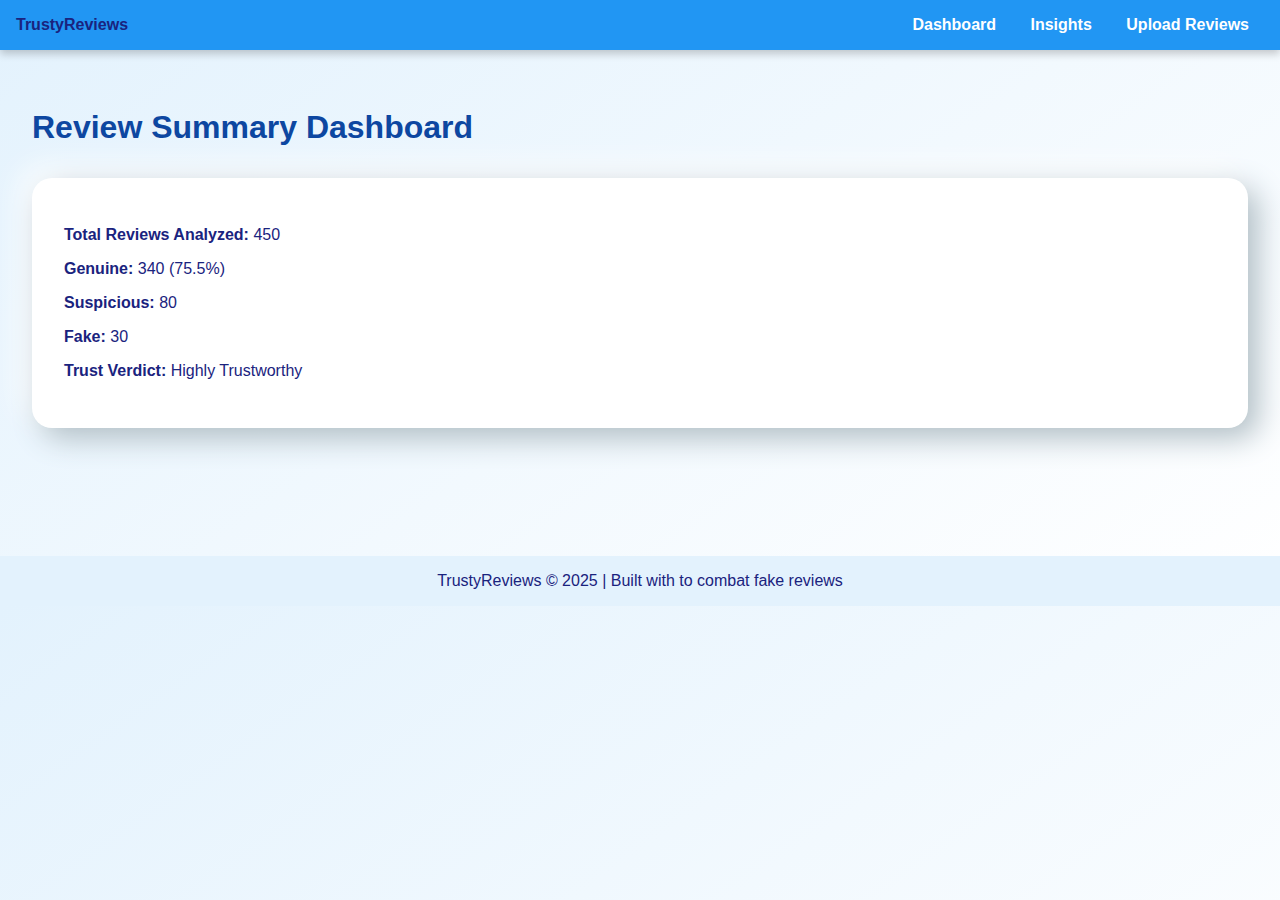
<file: ddashboard.html>
<!DOCTYPE html>
<html lang="en">
<head>
  <meta charset="UTF-8" />
  <meta name="viewport" content="width=device-width, initial-scale=1.0" />
  <title>TrustyReviews Dashboard</title>
  <style>
    body {
      margin: 0;
      font-family: 'Segoe UI', Tahoma, Geneva, Verdana, sans-serif;
      background: linear-gradient(145deg, #e3f2fd, #ffffff);
      color: #1a237e;
    }

    nav {
      background-color: #2196f3;
      padding: 1em;
      box-shadow: 0 4px 8px rgba(0, 0, 0, 0.2);
      display: flex;
      justify-content: space-between;
      align-items: center;
    }

    nav a {
      color: white;
      text-decoration: none;
      margin: 0 15px;
      font-weight: bold;
    }

    .container {
      padding: 2em;
    }

    .card {
      background-color: #ffffff;
      border-radius: 20px;
      padding: 2em;
      margin: 2em 0;
      box-shadow: 10px 10px 30px #b0bec5, -10px -10px 30px #ffffff;
      transition: transform 0.3s ease;
    }

    .card:hover {
      transform: scale(1.02);
    }

    .title {
      font-size: 2em;
      margin-bottom: 1em;
      color: #0d47a1;
    }

    footer {
      background-color: #e3f2fd;
      padding: 1em;
      text-align: center;
      margin-top: 4em;
    }

    .tabs {
      display: flex;
      gap: 1em;
      margin-bottom: 2em;
    }

    .tabs button {
      padding: 10px 20px;
      border: none;
      background-color: #bbdefb;
      color: #0d47a1;
      border-radius: 10px;
      cursor: pointer;
      transition: all 0.3s ease;
    }

    .tabs button.active {
      background-color: #0d47a1;
      color: white;
      font-weight: bold;
    }

    .hidden {
      display: none;
    }
  </style>
</head>
<body>
  <nav>
    <div><strong>TrustyReviews</strong></div>
    <div>
      <a href="#" onclick="showPage('dashboard')">Dashboard</a>
      <a href="#" onclick="showPage('insights')">Insights</a>
      <a href="#" onclick="showPage('upload')">Upload Reviews</a>
    </div>
  </nav>

  <div class="container">
    <div id="dashboard" class="page">
      <h2 class="title">Review Summary Dashboard</h2>
      <div class="card">
        <p><strong>Total Reviews Analyzed:</strong> 450</p>
        <p><strong>Genuine:</strong> 340 (75.5%)</p>
        <p><strong>Suspicious:</strong> 80</p>
        <p><strong>Fake:</strong> 30</p>
        <p><strong>Trust Verdict:</strong>  Highly Trustworthy</p>
      </div>
    </div>

    <div id="insights" class="page hidden">
      <h2 class="title"> AI Insights & Patterns</h2>
      <div class="card">
        <p> 15 reviews flagged for repeated phrasing</p>
        <p> Burst detected between 2–3 AM (18 reviews)</p>
        <p> 12 reviews from similar unverified user IDs</p>
      </div>
    </div>

    <div id="upload" class="page hidden">
      <h2 class="title"> Upload Review Data</h2>
      <div class="card">
        <p>Select a CSV file containing reviews and metadata.</p>
        <input type="file" accept=".csv" />
        <br/><br/>
        <button style="padding: 10px 20px; background-color: #1976d2; color: white; border: none; border-radius: 10px; cursor: pointer;">
          Analyze Reviews
        </button>
      </div>
    </div>
  </div>

  <footer>
    TrustyReviews © 2025 | Built with  to combat fake reviews
  </footer>

  <script>
    function showPage(id) {
      const pages = document.querySelectorAll('.page');
      pages.forEach(p => p.classList.add('hidden'));
      document.getElementById(id).classList.remove('hidden');
    }
  </script>
</body>
</html>
</file>
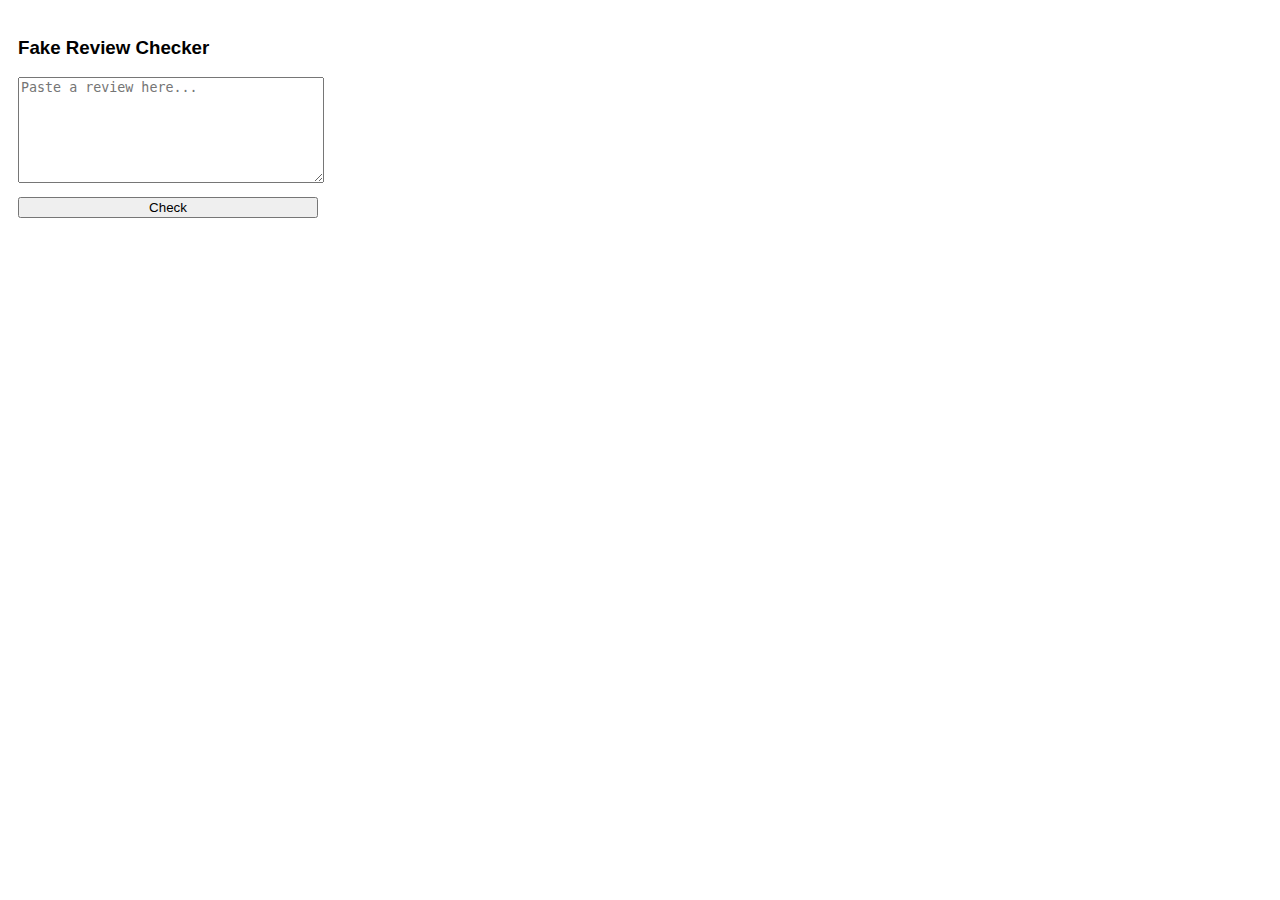
<file: popup.html>
<!DOCTYPE html>
<html>
<head>
  <title>ReviewGuard</title>
  <style>
    body { font-family: Arial; padding: 10px; width: 300px; }
    textarea { width: 100%; height: 100px; }
    button { margin-top: 10px; width: 100%; }
    #result { margin-top: 10px; font-weight: bold; }
  </style>
</head>
<body>
  <h3>Fake Review Checker</h3>
  <textarea id="reviewInput" placeholder="Paste a review here..."></textarea>
  <button id="checkBtn">Check</button>
  <p id="result"></p>

  <script src="popup.js"></script>
</body>
</html>
</file>
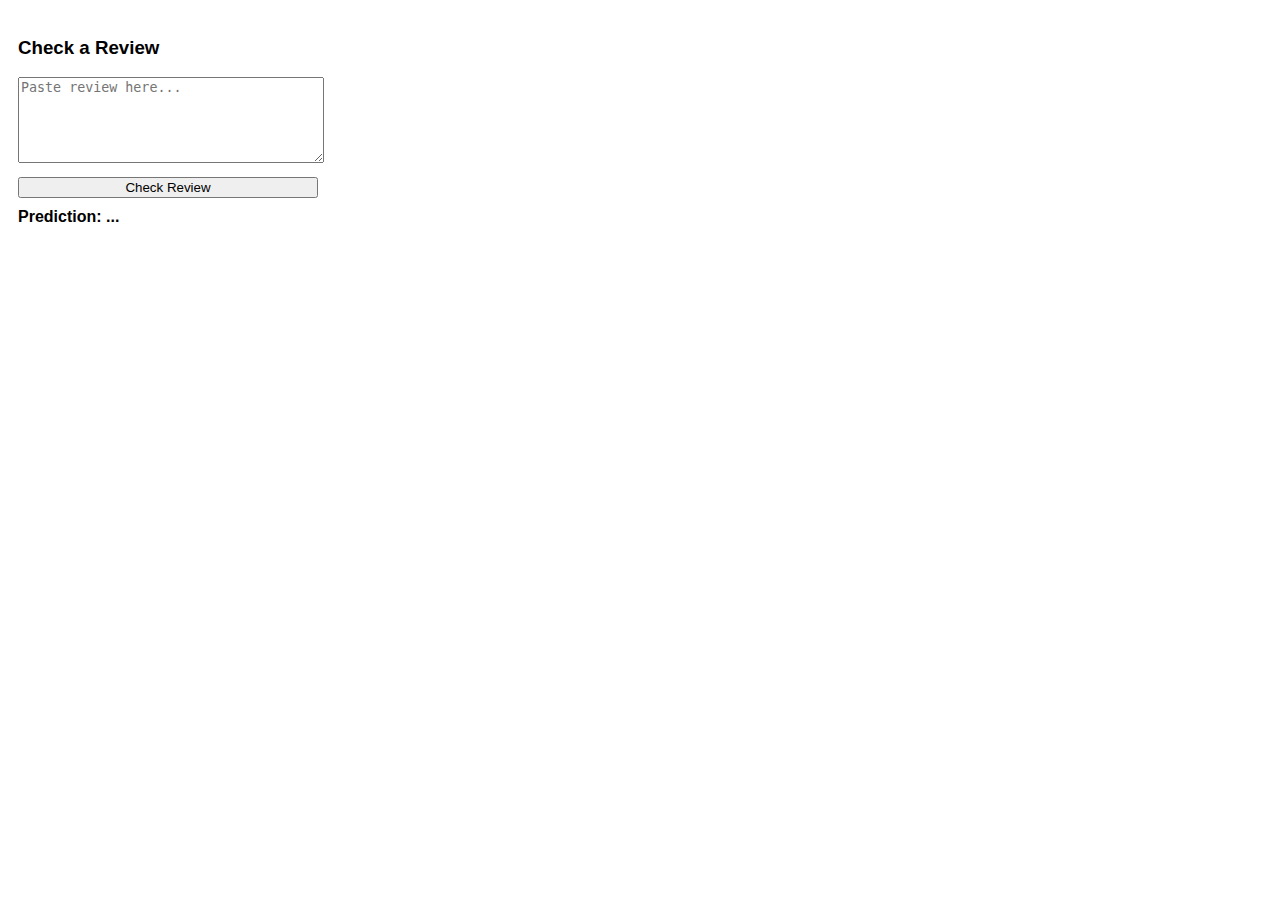
<file: chrome_extension/popup.html>
<!DOCTYPE html>
<html>
<head>
  <title>ReviewGuard</title>
  <style>
    body { font-family: Arial, sans-serif; padding: 10px; width: 300px; }
    textarea { width: 100%; height: 80px; }
    button { margin-top: 10px; width: 100%; }
    #result { margin-top: 10px; font-weight: bold; }
  </style>
</head>
<body>
  <h3>Check a Review</h3>
  <textarea id="reviewInput" placeholder="Paste review here..."></textarea>
  <button id="checkBtn">Check Review</button>
  <div id="result">Prediction: ...</div>

  <script src="popup.js"></script>
</body>
</html>
</file>
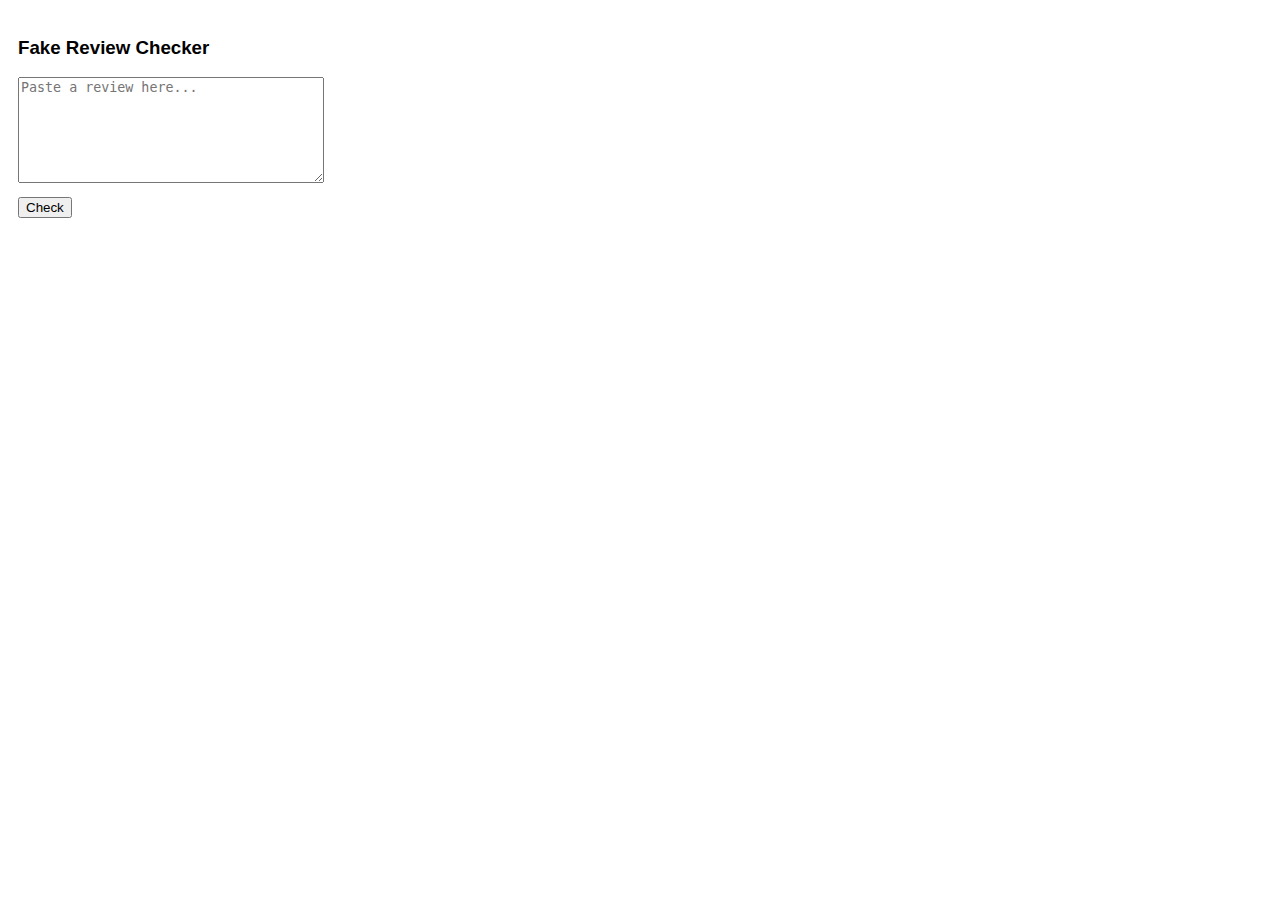
<file: reviewguard_chrome_extension/popup.html>
<!DOCTYPE html>
<html>
  <head>
    <title>ReviewGuard</title>
    <style>
      body { font-family: Arial; padding: 10px; width: 300px; }
      textarea { width: 100%; height: 100px; }
      button { margin-top: 10px; }
    </style>
  </head>
  <body>
    <h3>Fake Review Checker</h3>
    <textarea id="reviewInput" placeholder="Paste a review here..."></textarea>
    <button id="checkBtn">Check</button>
    <p id="result"></p>

    <script src="popup.js"></script>
  </body>
</html>
</file>
